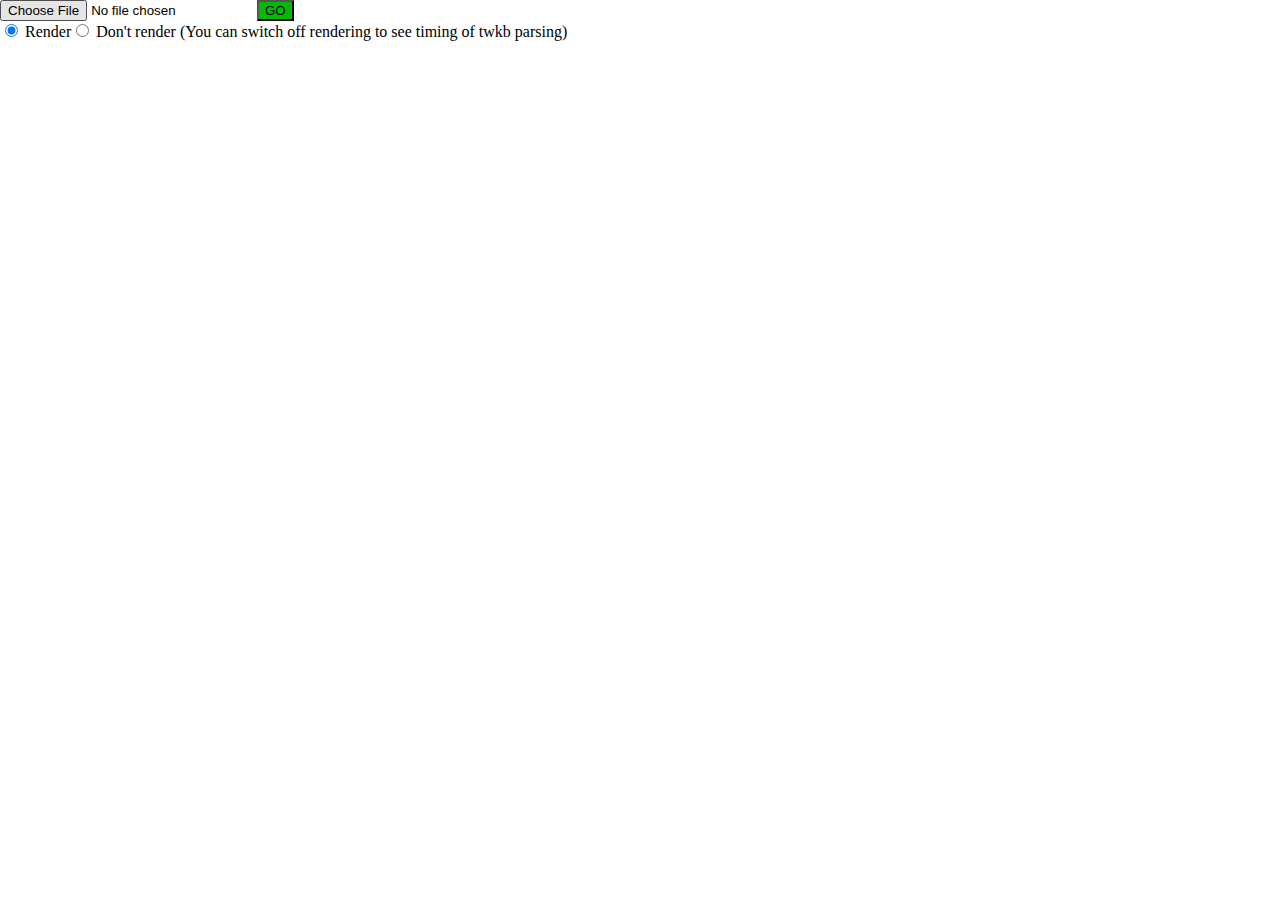
<file: index.htm>
<!DOCTYPE html>
<html>
<head>
  	<meta charset="utf8" />
	<meta name="viewport" content="width=device-width, initial-scale=1.0">
	 <link rel="stylesheet" href="http://cdn.leafletjs.com/leaflet-0.7.3/leaflet.css" />
	 <link rel="stylesheet" href="main.css" />
</head>
<body>
<input type="file" id="file_sel">
<output id="error"></output>
<input type ="button" id="knappen" onclick="go()" Value = "GO" style="background-color:#00bb00"><span id="antal"></span><span id="tid"></span><br>
<input type="radio"  name = "r"  id="render" value="1" checked> Render<input type="radio" name = "r" id="norender" value="0"> Don't render (You can switch off rendering to see timing of twkb parsing)
<div id="map" ></div>
<script>L_PREFER_CANVAS=true;</script>
<script src="rbush.js"></script>
<script src="http://cdn.leafletjs.com/leaflet-0.7.3/leaflet.js"></script>
<script src="http://www.mapquestapi.com/sdk/js/v7.0.s/mqa.toolkit.js?key=Fmjtd%7Cluur250z2q%2Crs%3Do5-9w2lu0"></script>

<script src="leafletStyling.js"></script>
<script src="twkb.js"></script>
<script>

//Open Streetmap karta från Mapquest	http://otile1.mqcdn.com/tiles/1.0.0/osm/${z}/${x}/${y}.png
	var	os =	L.tileLayer('http://otile1.mqcdn.com/tiles/1.0.0/osm/{z}/{x}/{y}.png', {
		minZoom: 13,
		attribution: 'Map data <a href="http://openstreetmap.org">� OpenStreetMap contributors</a>Tiles Courtesy of <a href="http://www.mapquest.com/" target="_blank">MapQuest</a> <img src="http://developer.mapquest.com/content/osm/mq_logo.png">'
	});

overlays={"OpenStreetMap":os};
	var	map = L.map('map', {
	center: [60.66, 11.82],
	zoom: 13,
	layers: [os]
	});
var last_zoom=0;	
function index_ok(){
	document.getElementById("knappen").style.background="#00bb00";
	map.on('dragend', draw_map);
	map.on('zoomend', draw_map);
	var b = map.getBounds();
	search_bbox("["+b.toBBoxString()+"]");
	}
	
	draw_map= function(e) {
	if(this.getZoom()>12){
	var b = this.getBounds();
		search_bbox("["+b.toBBoxString()+"]");
	//last_zoom=the_zoom;		
	}	
}
kartan= L.layerGroup();
kartan.addTo(map);
L.control.layers({},overlays).addTo(map);	
</script>
</body>
</html>
</file>
<file: main.css>
body {
			padding: 0;
			margin: 0;
		}
		html, body 
		{
			height: 100%;
			z-index:1;
		}
		#map {
			height: 90%;
			z-index:1;}
		.info {
			padding: 6px 4px;
			font: 10px/12px Arial, Helvetica, sans-serif;
			background: white;
			background: rgba(255,255,255,0.8);
			box-shadow: 0 0 15px rgba(0,0,0,0.2);
			border-radius: 3px;
		}
		.info h4 {
			margin: 0 0 5px;
			color: #777;
		}
</file>
